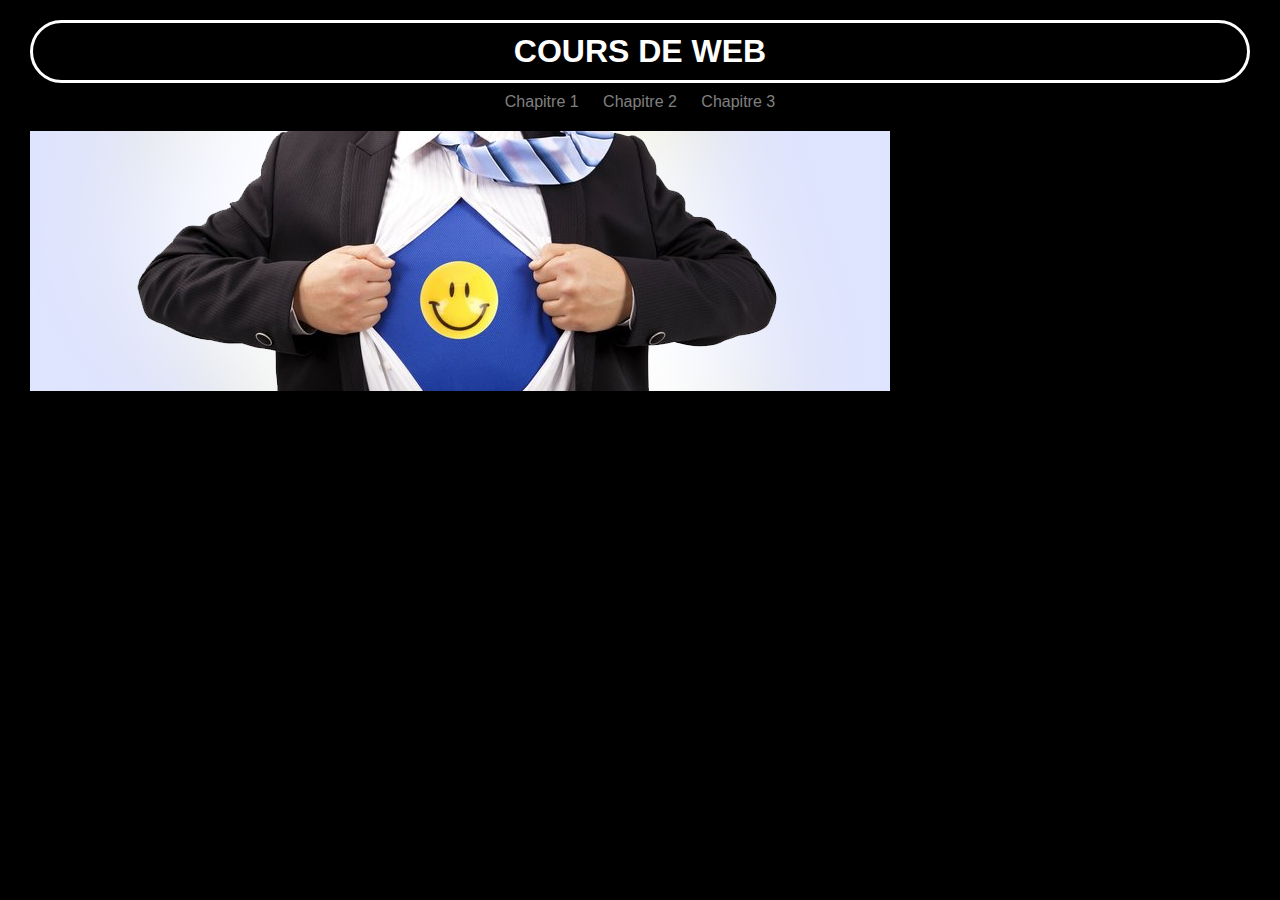
<file: Web_cours_devoir/Index.html>
<!DOCTYPE HTML>
<html>
    <head>
        <title>Cours Web</title>
        <meta charset="utf-8">
        <link href="Css/Style.css" rel="stylesheet">
    </head>
    <body>
        <header>
            <h1>Cours de web</h1>
        </header>
        <section class="sommaire">
            <a href="Cours.html#chap1">Chapitre 1</a>
            <a href="Cours.html#chap2">Chapitre 2</a>
            <a href="Cours.html#chap3">Chapitre 3</a>
        </section>
        
        <!--Dans cette section, il y a les liens vers une page, celle du cours. Il y a cependant des ancres permettant d'être redirgé directement vers le chapitre de son choix pour éviter d'avoir à scroller tout en bas en cas de reprise.-->
        <img src="Images/ImageIndex.png">
        <!--Insertion d'une image-->
    </body>
</html>
</file>
<file: Web_cours_devoir/Css/Style.css>
*
{
    color : white;
    background-color: black;
    font-family: arial;
    margin: 10px;
    text-align: justify;

}

h1
{
    border: 3px solid white;
    text-align: center;
    color: white;
    background-color: black;
    margin: auto;
    padding: 10px;
    border-radius: 100px;
    text-transform: uppercase;
}
/*Tous les titres h1 auront une bordure blanche au fond noir et au bord arrondi, seront centrés, seront en majuscules. Il y a aussi une marge et un padding pour rendre plus joli*/

a
{
    text-decoration: none;
    color: gray;
}
/*Les liens ne seront plus souligner et apparaitront en gris*/

.sommaire
{
    text-align: center;
}
/*Aligner le bloc des liens du sommaire*/

h2
{
    text-align: center;
    color: white;
    font-size: 25px;
    margin: 50px;
    border-bottom: 1px solid white;
    padding-bottom: 10px;
}

/*Le titre sera centré avec une demi bordure en dessous, blanche.*/
</file>
